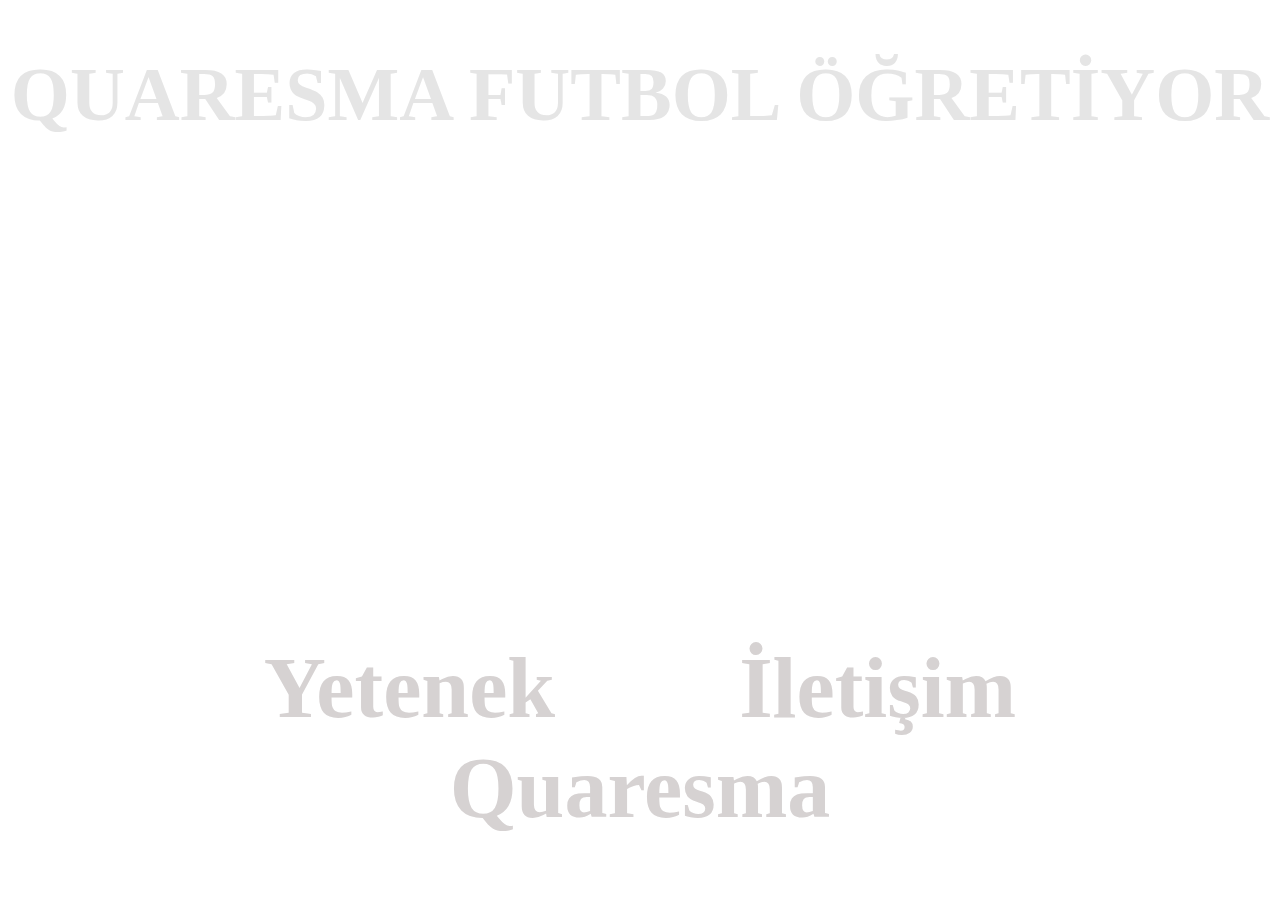
<file: index.html>
<!DOCTYPE html>
  <html lang="tr">
  <head>
    <meta charset="UTF-8">
    <meta name="viewport" content="width=device-width, initial-scale=1.0">
    <title>QUARESMA</title>
    <link rel="stylesheet" href="kodluyoruz.css">
</head>
    
   
  <body class="body">
 
 
 

<h1 class="text">QUARESMA FUTBOL ÖĞRETİYOR</h1>
 
<div class="mn"> 
  <a href="yetenek.html" target="_blank"><h2 class="header">Yetenek</h2></a>
  <a href="iletişim.html" target="_blank"><h2 class="header">İletişim</h2></a>
  <a href="https://tr.wikipedia.org/wiki/Ricardo_Quaresma" target="_blank"><h2 class="header">Quaresma</h2></a>
 
</div>


</div>

</body>
</html>
   
<!--Bu arada evet kendisini idolüm.-->
</file>
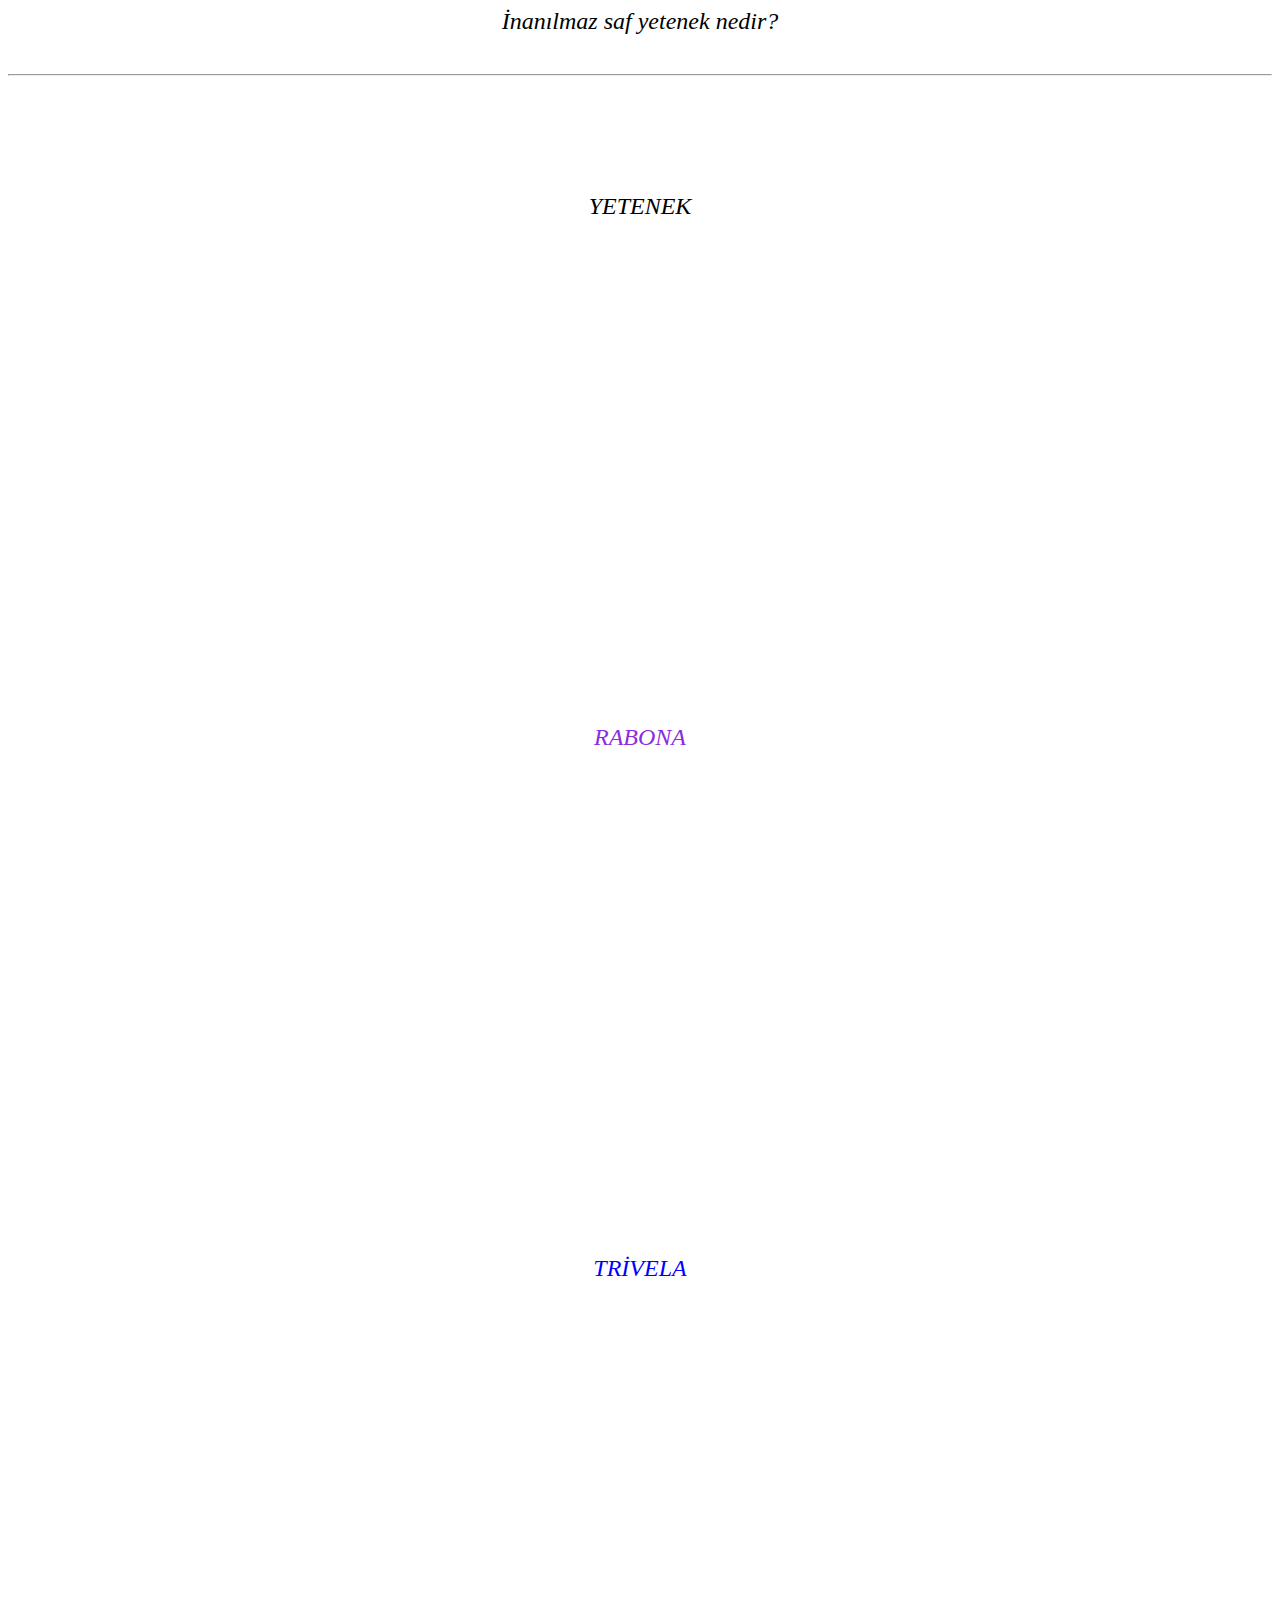
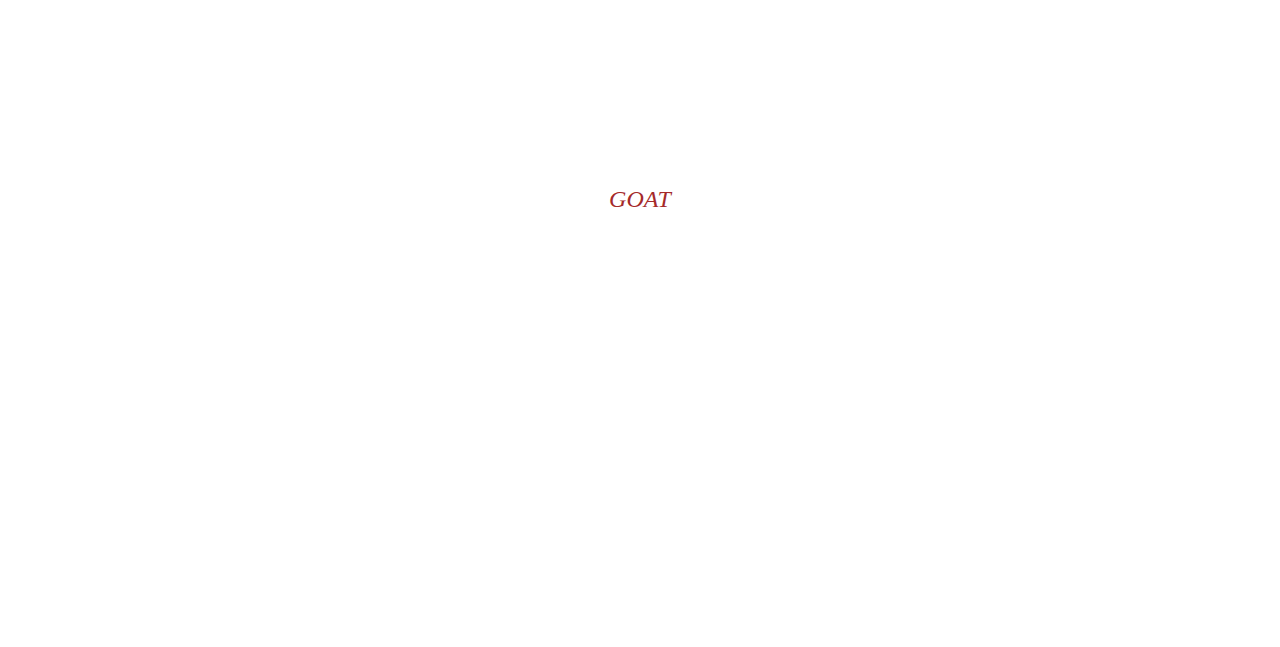
<file: yetenek.html>
<!DOCTYPE html>
<html lang="tr">
<head>
    <meta charset="UTF-8">
    <meta name="viewport" content="width=device-width, initial-scale=1.0">
    <title>Yetenek</title>
    <link rel="stylesheet" href="kodluyoruz.css">
</head>
<body>
    
<div class="src">
<h>İnanılmaz saf yetenek nedir?</h1><br><br><hr>

    <br><br><br><p style="color: black;">YETENEK</p><br><br><br> 
<iframe width="560" height="315" src="https://www.youtube.com/embed/jdqYeA8uzjM" frameborder="0" allowfullscreen></iframe>

<br><br><br><p style="color: blueviolet;">RABONA</p><br><br><br>
<iframe width="560" height="315" src="https://www.youtube.com/embed/jdqYeA8uzjM" frameborder="0" allowfullscreen></iframe>

<br><br><br><p style="color: blue;">TRİVELA</p><br><br><br>
<iframe width="560" height="315" src="https://www.youtube.com/embed/jdqYeA8uzjM" frameborder="0" allowfullscreen></iframe>

<br><br><br><p style="color: brown;">GOAT</p><br><br><br> 
<iframe width="560" height="315" src="https://www.youtube.com/embed/jdqYeA8uzjM" frameborder="0" allowfullscreen></iframe>
   
<!--iş olsun diye br'leri abartıp şımardım:))-->

</div>

</body>
</html>
</file>
<file: kodluyoruz.css>
.text
{
    
    text-align:center;
    font-size: 76px;
    color:#e5e5e5;
    text-shadow: 0 0 10px rgba(255, 255, 255, 0.8), 0 0 20px rgba(255, 255, 255, 0.8), 0 0 30px rgba(255, 255, 255, 0.8);
    margin-bottom: 500px;
}


.mn
{
    text-align: center;
 
}


.header 
{
    display: inline-block;  
    margin: 0 90px;
    font-size: 86px;
    color:#d6d2d2;
    text-shadow: 0 0 10px rgba(255, 255, 255, 0.286), 0 0 20px rgba(255, 255, 255, 0.8), 0 0 30px rgba(255, 255, 255, 0.8);
   
}


.body
{

    background-image: url(https://r4.wallpaperflare.com/wallpaper/224/105/179/soccer-ricardo-quaresma-be%C5%9Fikta%C5%9F-j-k-wallpaper-309035e97f163e13182f37d61b36d4f8.jpg);
 
}






.div
{
    text-align: center;
    font-size: 23px;
   
}
   
   
    
.src{
    text-align: center;
    font-size: 24px;
    font-family: Cambria, Cochin, Georgia, Times, 'Times New Roman', serif;
    font-style: italic;
 ;
}
</file>
